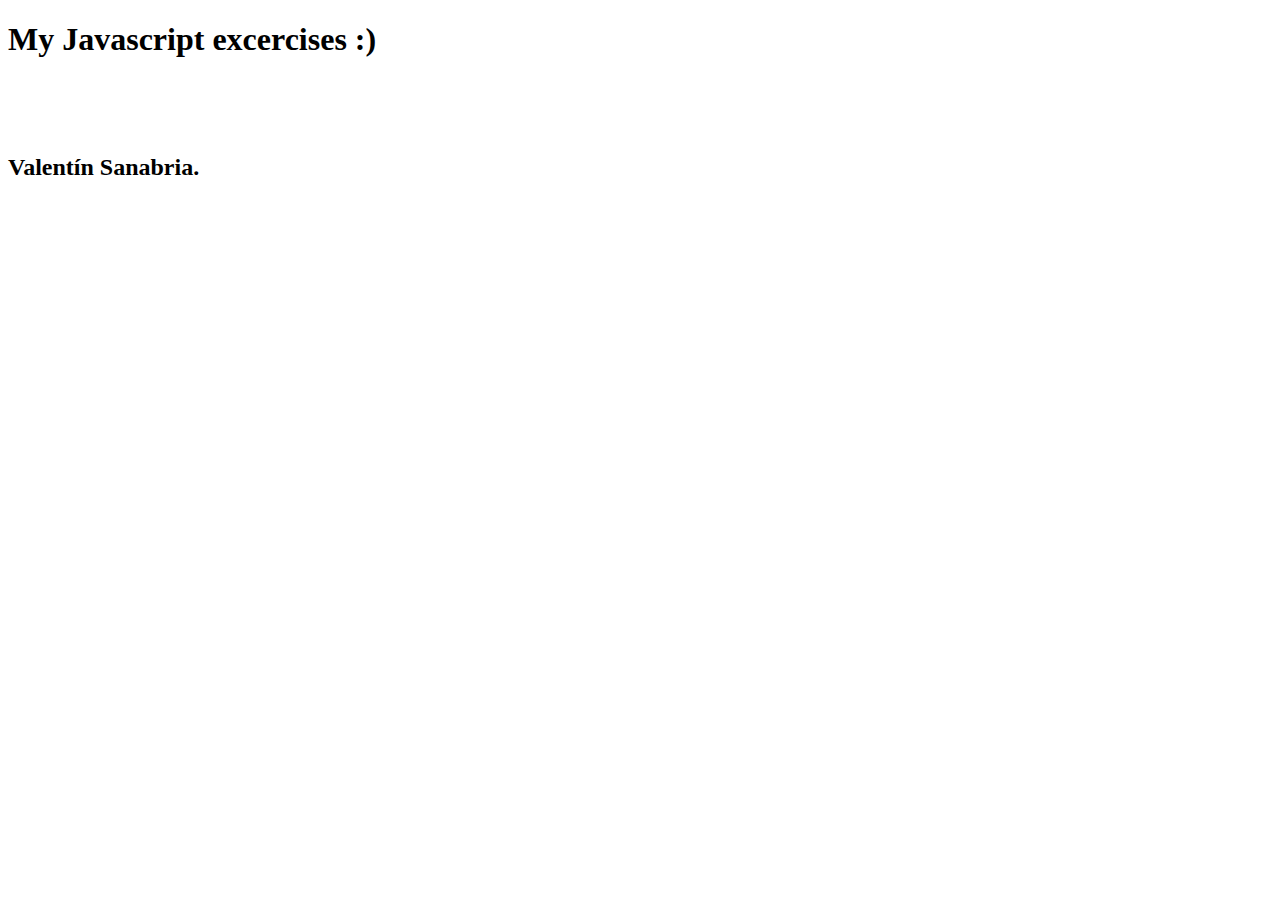
<file: Semana-05/index.html>
<!DOCTYPE html>
<html lang="en">
    <head>
        <meta charset="UTF-8">
        <meta http-equiv="X-UA-Compatible" content="IE=edge">
        <meta name="viewport" content="width=device-width, initial-scale=1.0">
        <title>JS Excercises</title>
        <script src="excercises/01_variables_and_operators.js"></script>
        <script src="excercises/02_strings.js"></script>
        <script src="excercises/03_arrays.js"></script>
        <script src="excercises/04_if_else.js"></script>
        <script src="excercises/05_for.js"></script>
        <script src="excercises/06_functions.js"></script>
    </head>
    <body>
        <h1>My Javascript excercises :)</h1>
        <br>
        <br>
        <br>
        <h2>Valentín Sanabria.</h2>
    </body>
</html>
</file>
